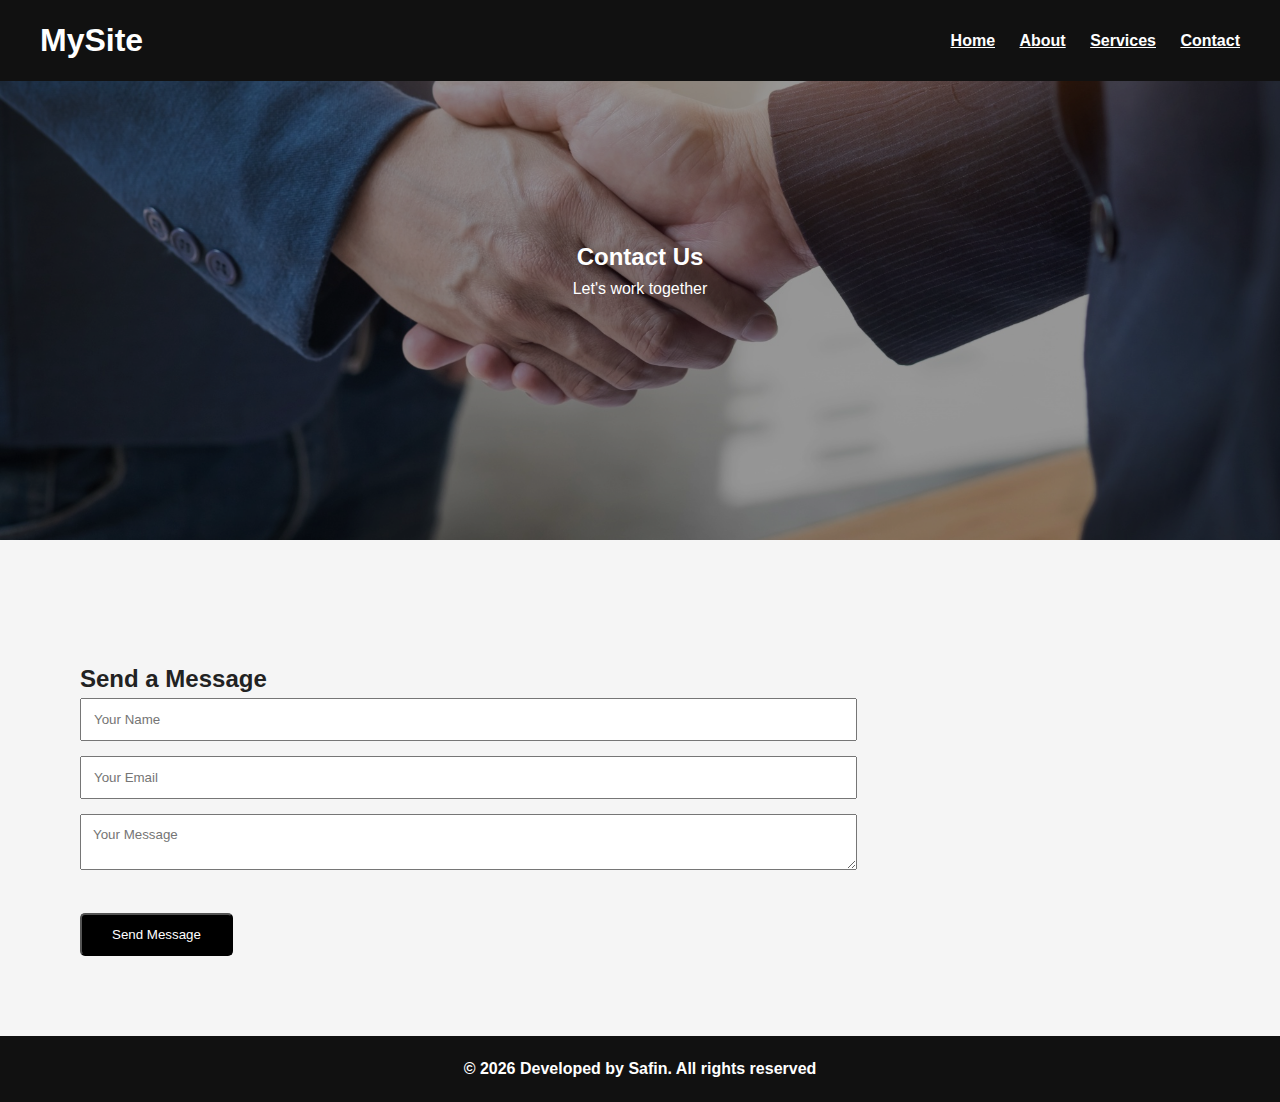
<file: My Professional Site/contact.html>
<!DOCTYPE html>
<html lang="en">
<head>
<meta charset="UTF-8">
<meta name="viewport" content="width=device-width, initial-scale=1.0">
<link rel="stylesheet" href="https://cdnjs.cloudflare.com/ajax/libs/font-awesome/6.5.0/css/all.min.css">
<title>Contact</title>
<link rel="stylesheet" href="style.css">
</head>
<body>

<header class="navbar">
    <h1 class="logo">MySite</h1>
    <nav>
        <a href="index.html">Home</a>
        <a href="about.html">About</a>
        <a href="services.html">Services</a>
        <a href="contact.html">Contact</a>
    </nav>
</header>

<section class="hero small-hero">
    <img src="images/contact.jpg">
    <div class="hero-text">
        <h2>Contact Us</h2>
        <p>Let's work together</p>
    </div>
</section>

<section class="contact page">
    <form>
        <h2>Send a Message</h2>
        <input type="text" placeholder="Your Name" required>
        <input type="email" placeholder="Your Email" required>
        <textarea placeholder="Your Message"></textarea>
        <button type="submit" class="btn">Send Message</button>
    </form>
</section>

<footer class="footer">
    <p>&copy; <span id="year"></span> Developed by Safin. All rights reserved</p>
</footer>

<script src="script.js"></script>
</body>
</html>
</file>
<file: My Professional Site/style.css>
* {
    margin: 0;
    padding: 0;
    box-sizing: border-box;
    font-family: "Segoe UI", sans-serif;
}

body {
    background: #f5f5f5;
    color: #222;
    line-height: 1.6;
}

/* NAVBAR */
.navbar {
    position: fixed;
    top: 0;
    width: 100%;
    padding: 15px 40px;
    background: #111;
    color: white;
    display: flex;
    justify-content: space-between;
    align-items: center;
    z-index: 1000;
}

.navbar a {
    color: white;
    margin-left: 20px;
    text-decoration: underline;
    font-weight: bold;
}

#themeToggle {
    background: none;
    border: none;
    color: white;
    font-size: 18px;
    cursor: pointer;
}

/* HERO */
.hero {
    height: 100vh;
    position: relative;
}

.hero img {
    width: 100%;
    height: 100%;
    object-fit: cover;
}

.hero-text {
    position: absolute;
    inset: 0;
    display: flex;
    flex-direction: column;
    justify-content: center;
    align-items: center;
    color: white;
    background: rgba(0,0,0,0.4);
}

/* BUTTON */
.btn {
    margin-top: 20px;
    padding: 12px 30px;
    background: black;
    color: white;
    text-decoration: none;
    border-radius: 5px;
    transition: 0.3s;
}

.btn:hover {
    background: #444;
}

/* ABOUT */
.about {
    display: flex;
    gap: 40px;
    padding: 80px;
    background: white;
}

.about img {
    width: 40%;
    border-radius: 10px;
}

/* SERVICES */
.services {
    padding: 80px;
    text-align: center;
}

.service-grid {
    display: grid;
    grid-template-columns: repeat(auto-fit, minmax(250px, 1fr));
    gap: 30px;
}

.service-card {
    background: white;
    padding: 20px;
    border-radius: 10px;
    transition: 0.3s;
}

.service-card img {
    height: 350px;
    width: 400px;
}

.service-card:hover {
    transform: translateY(-10px);
}

/* STATS */
.stats {
    background: #111;
    color: white;
    display: flex;
    justify-content: space-around;
    padding: 60px;
    font-size: 24px;
}

/* CONTACT */
.contact {
    display: flex;
    padding: 80px;
    gap: 40px;
}

.contact img {
    width: 45%;
    border-radius: 10px;
}

.contact form input,
.contact form textarea {
    width: 100%;
    padding: 12px;
    margin-bottom: 15px;
}

/* FOOTER */
footer {
    background: #111;
    color: white;
    text-align: center;
    padding: 20px;
    font-weight: bold;
}

/* DARK MODE */
.dark {
    background: #111;
    color: #eee;
}

/* Small hero for inner pages */
.small-hero {
    height: 60vh;
}

/* Page content spacing (navbar fixed issue fix) */
.page {
    padding: 120px 80px 80px;
}

/* Responsive fix */
@media (max-width: 768px) {
    .about,
    .contact {
        flex-direction: column;
    }

    .about img,
    .contact img {
        width: 100%;
    }

    .page {
        padding: 120px 30px 60px;
    }
}
</file>
